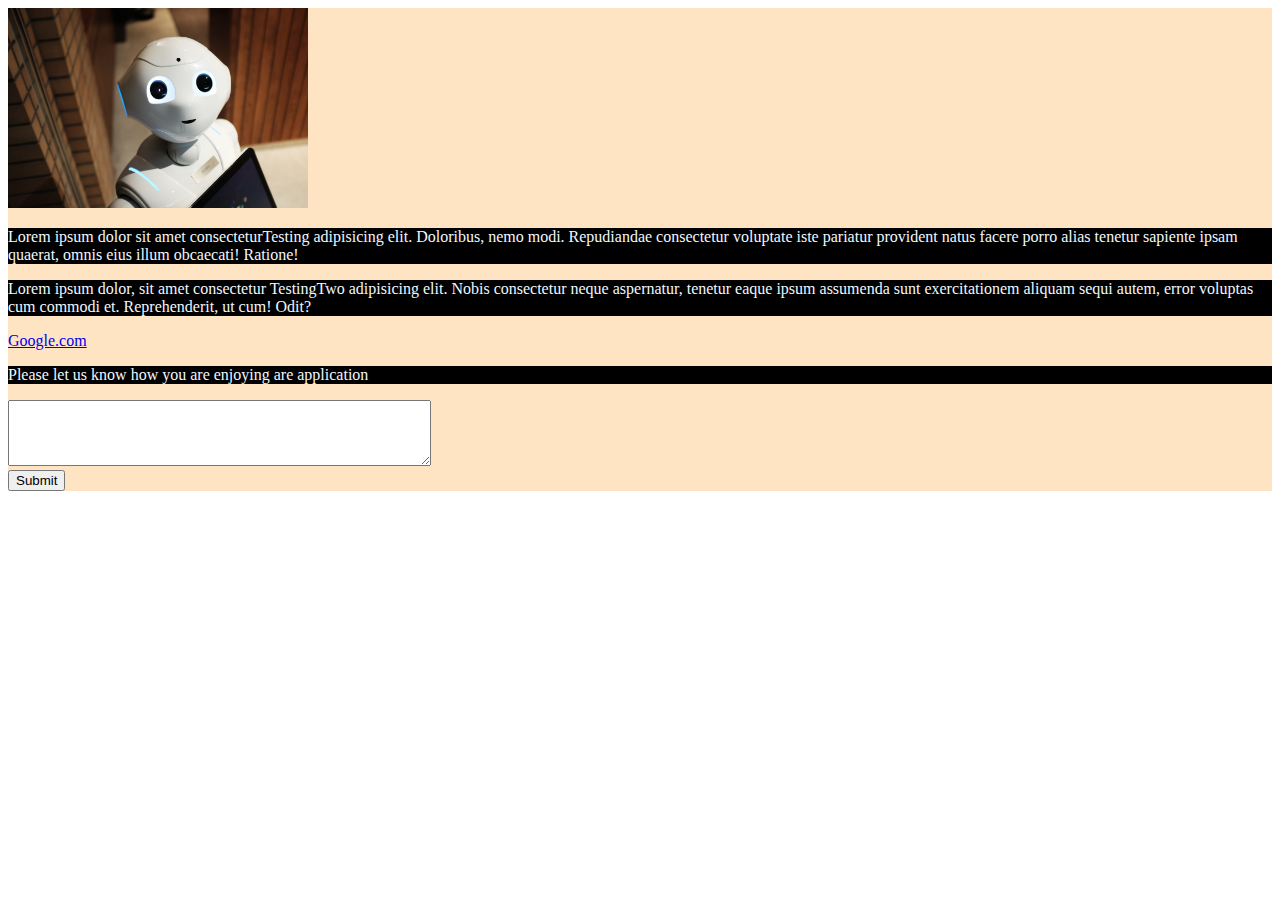
<file: index.html>
<!DOCTYPE html>
<html lang="en">

<head>
    <meta charset="UTF-8">
    <meta name="viewport" content="width=device-width, initial-scale=1.0">
    <meta http-equiv="X-UA-Compatible" content="ie=edge">
    <link rel="stylesheet" href="style.css">
    <title>This is a recap of Html</title>
</head>

<body>
    <!---- This is an example of nesting-->
    <div>
        <div></div>
        <div>
            <div></div>
        </div>
    </div>
    <div id="box">
        <img src="Image/F244C26C-9F84-4667-B20C-530A3FCF5B3C_1_105_c.jpeg" alt="Robot-Image">
        <p>
            Lorem ipsum dolor sit amet consectetur<span>Testing</span> adipisicing elit. Doloribus, nemo modi.
            Repudiandae
            consectetur voluptate
            iste pariatur provident natus facere porro alias tenetur sapiente ipsam quaerat, omnis eius illum obcaecati!
            Ratione!
        </p>
        <p>Lorem ipsum dolor, sit amet consectetur <span>TestingTwo</span> adipisicing elit. Nobis consectetur neque
            aspernatur, tenetur eaque ipsum
            assumenda sunt exercitationem aliquam sequi autem, error voluptas cum commodi et. Reprehenderit, ut cum!
            Odit?
        </p>
        <a href="https://www.google.com/">Google.com</a>
        <form>
            <p>Please let us know how you are enjoying are application</p>
            <textarea id="w3review" name="w3review" rows="4" cols="50">


            </textarea>
            <br>
            <input type="submit" value="Submit">

        </form>
    </div>
</body>

</html>
</file>
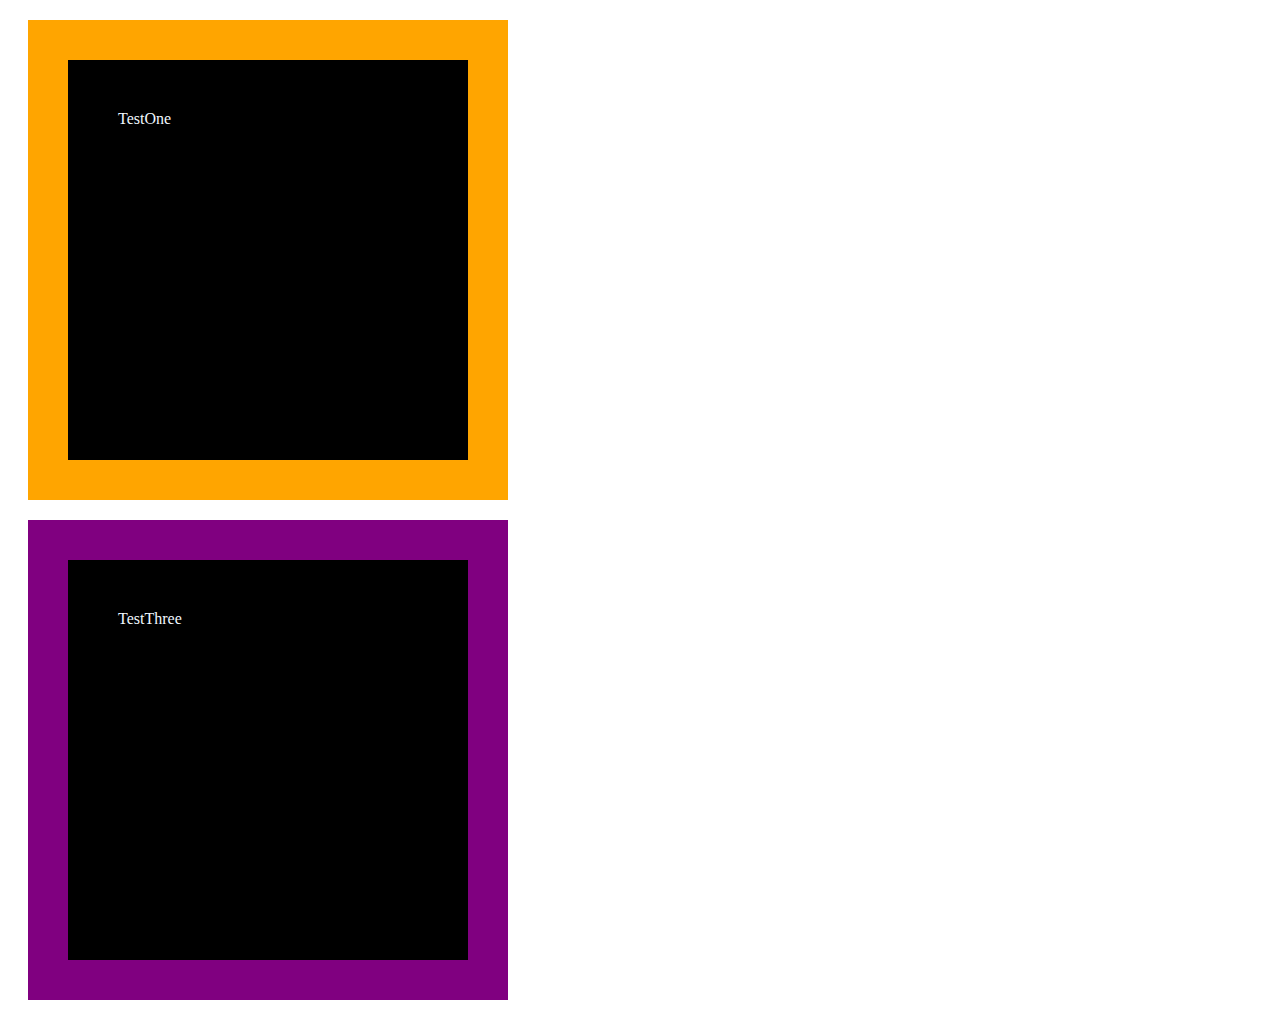
<file: border.html>
<!DOCTYPE html>
<html lang="en">

<head>
    <meta charset="UTF-8">
    <meta name="viewport" content="width=device-width, initial-scale=1.0">
    <meta http-equiv="X-UA-Compatible" content="ie=edge">
    <link rel="stylesheet" href="main.css">
    <title>Box Model</title>
</head>

<body>
    <div id="divOne"> TestOne</div>
    <div id="divTwo">TestThree</div>

</body>

</html>
</file>
<file: style.css>
img{

    width: 300px;
}

p{
    background-color: black;
    color: aliceblue;
}

#box{

    background-color: bisque;

}

#w3review{

text-align: center;

}
</file>
<file: main.css>
#divOne{
 background-color: black;
 width: 300px;
 height:300px;
 margin: 20px;
 border: 40px solid orange;
 padding: 50px;
 color: aliceblue;

}


#divTwo{

    background-color: black;
    width: 300px;
    height:300px;
    margin: 20px;
 border: 40px solid purple;
 padding: 50px;
 color: aliceblue;


}
</file>
